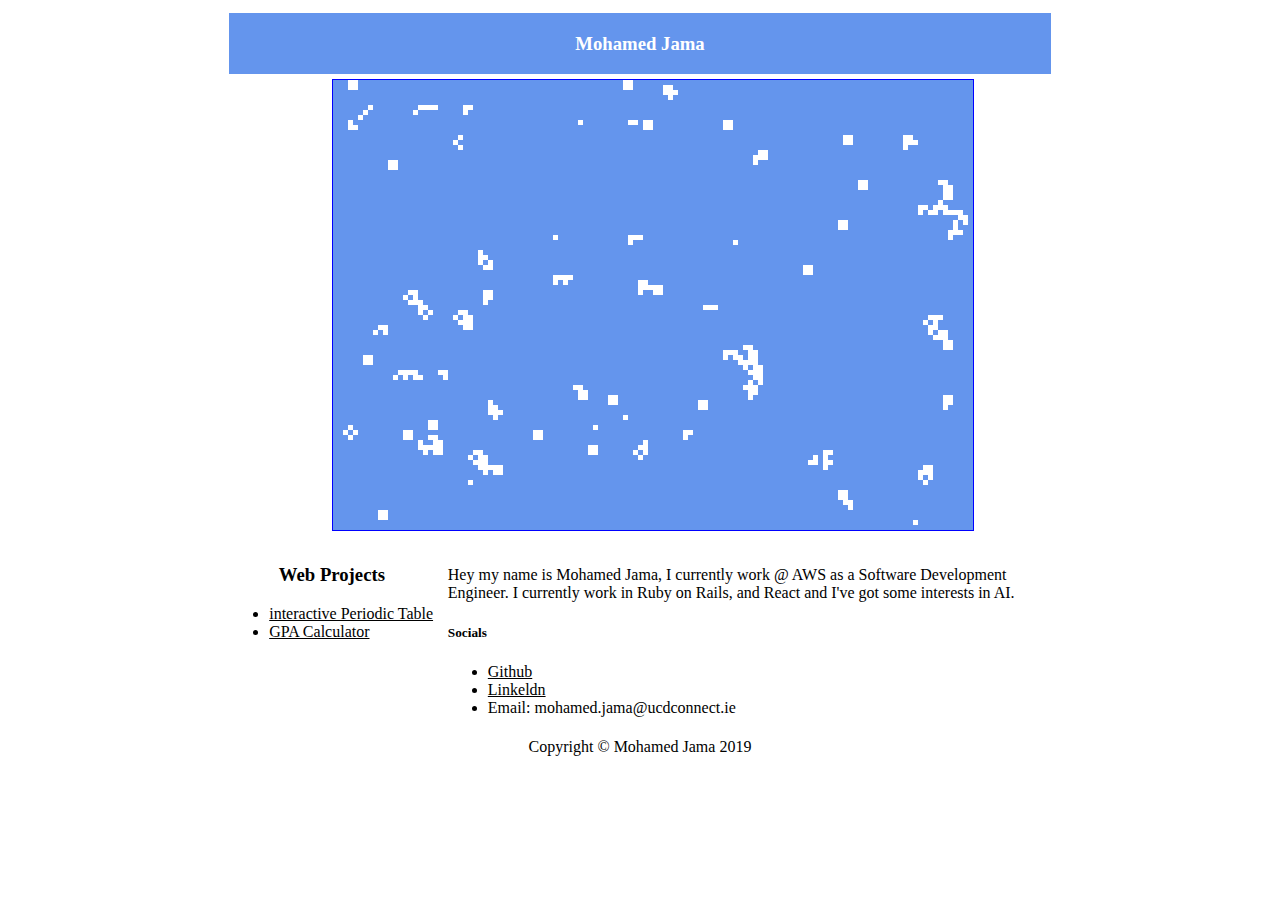
<file: index.html>
<!doctype html>

<html>
	<head><title>Mohamed Jama</title>
		
		<!--link rel="stylesheet" type="text/css" href="styles/About_me.css"-->
		<link rel="stylesheet" type="text/css" href="styles/main_index.css">
		<script src="./apps/conways_game_of_life/index.js"></script>
		<link rel="stylesheet" type="text/css" href="./apps/conways_game_of_life/main.css">
		</head>
	<body onload="conwaysGameOfLife()">
		<div id="mainWrapper">
				<div id="header">
					<h3>Mohamed Jama</h3>
				</div>
			<div id="hero">
    		<canvas id="canvas">Hello World</canvas>
			</div>
			<div id="leftSide" onload="">
				<h3 style="text-align: center;">Web Projects</h3>
				<ul>
					<li><a href='apps/jamastry_site/index.html'>interactive Periodic Table</a></li>
					<li><a href='apps/gpa/index.html'>GPA Calculator</a></li>
				</ul>
			</div>
			<div id="rightSide">

				<div id="aboutBlock">
					<p>Hey my name is Mohamed Jama, I currently work @ AWS as a Software Development Engineer.
						I currently work in Ruby on Rails, and React and I've got some interests in AI.
					</p>
					<h5>Socials</h5>
					<ul>
						<li><a href="https://github.com/Moeh-Jama">Github</a></li>
						<li><a href="https://www.linkedin.com/in/mohamed-jama/">Linkeldn</a></li>
						<li>Email: mohamed.jama@ucdconnect.ie</li>
					</ul>
				</div>

			</div>
			<footer style="text-align: center;">
					Copyright © Mohamed Jama 2019
			</footer>
		</div>
	</body>	
</html>
</file>
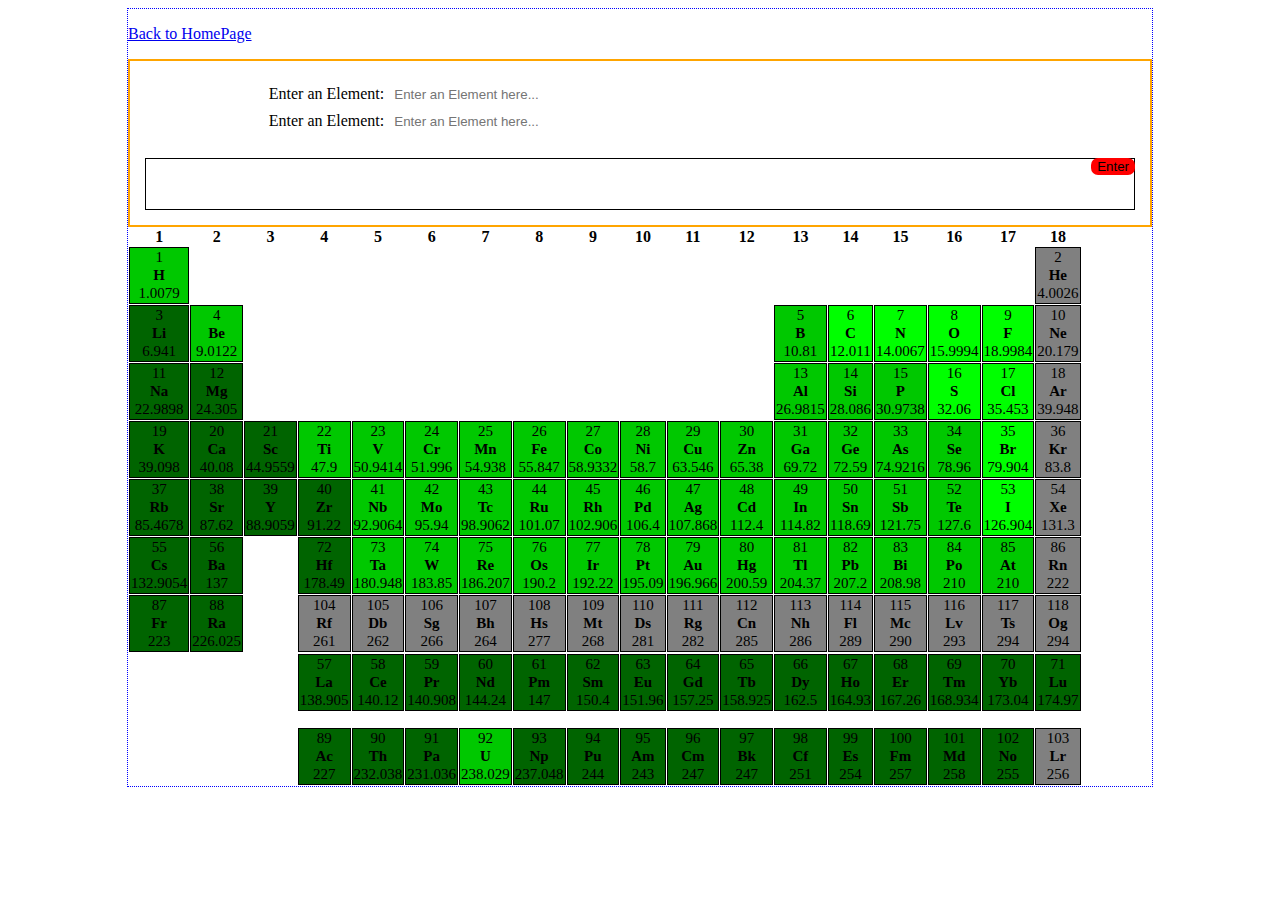
<file: jamastry_site/index.html>
<!doctype html>
<!--	CSS FILES ARE AS FOLLOWS
	jamastry.css in the styles folder.
	perodic.css in the styles folder.
-->
<html>
	<head>
		<title>Jamastry</title>

		<link rel="stylesheet" type="text/css" href="styles/jamastry.css">
		<script type="text/javascript" src="styles/main.js"></script>
		<link rel="stylesheet" type="text/css" href="styles/periodic.css">
	</head>
	<body onload="begin_script()">
		<div id="Main-Content">
			<div id="Header">
				<div id="Header-top">
					<p><a href="../index.html">Back to HomePage</a></p>
				</div>
				<div id="Header-content">

				</div>
			</div>
			<div id="Content">
				<div id="col-a">

				</div>
				<div id="Main-col">
					<div id="info-section">
						<form>
							<!-- Add a Validator to test whether there is an input -->
							<div id="inputs">
							<label>Enter an Element:</label>
								<input type = "text" class="input_detail" id="f_element" placeholder="Enter an Element here...">
								<br>
								<label>Enter an Element:</label>
								<input type = "text" class="input_detail" id="l_element" placeholder="Enter an Element here...">
							</div>
							<br>
							
						</form>
						<button id="submit" onclick="begin_calculation()">Enter</button>
						<!--Here in submition-report user will recieve calculations. -->
						<div id="submition-report"></div>
					</div>
					<div id="periodic-section">
					<script type="text/javascript" src="periodic_javascript.js"></script>
						<div id="periodic_table"></div>
						<div id="return-periodic-query"></div>
					</div>
				</div>
				<div id="col-b">

				</div>
			</div>
		</div>
	</body>
</html>
</file>
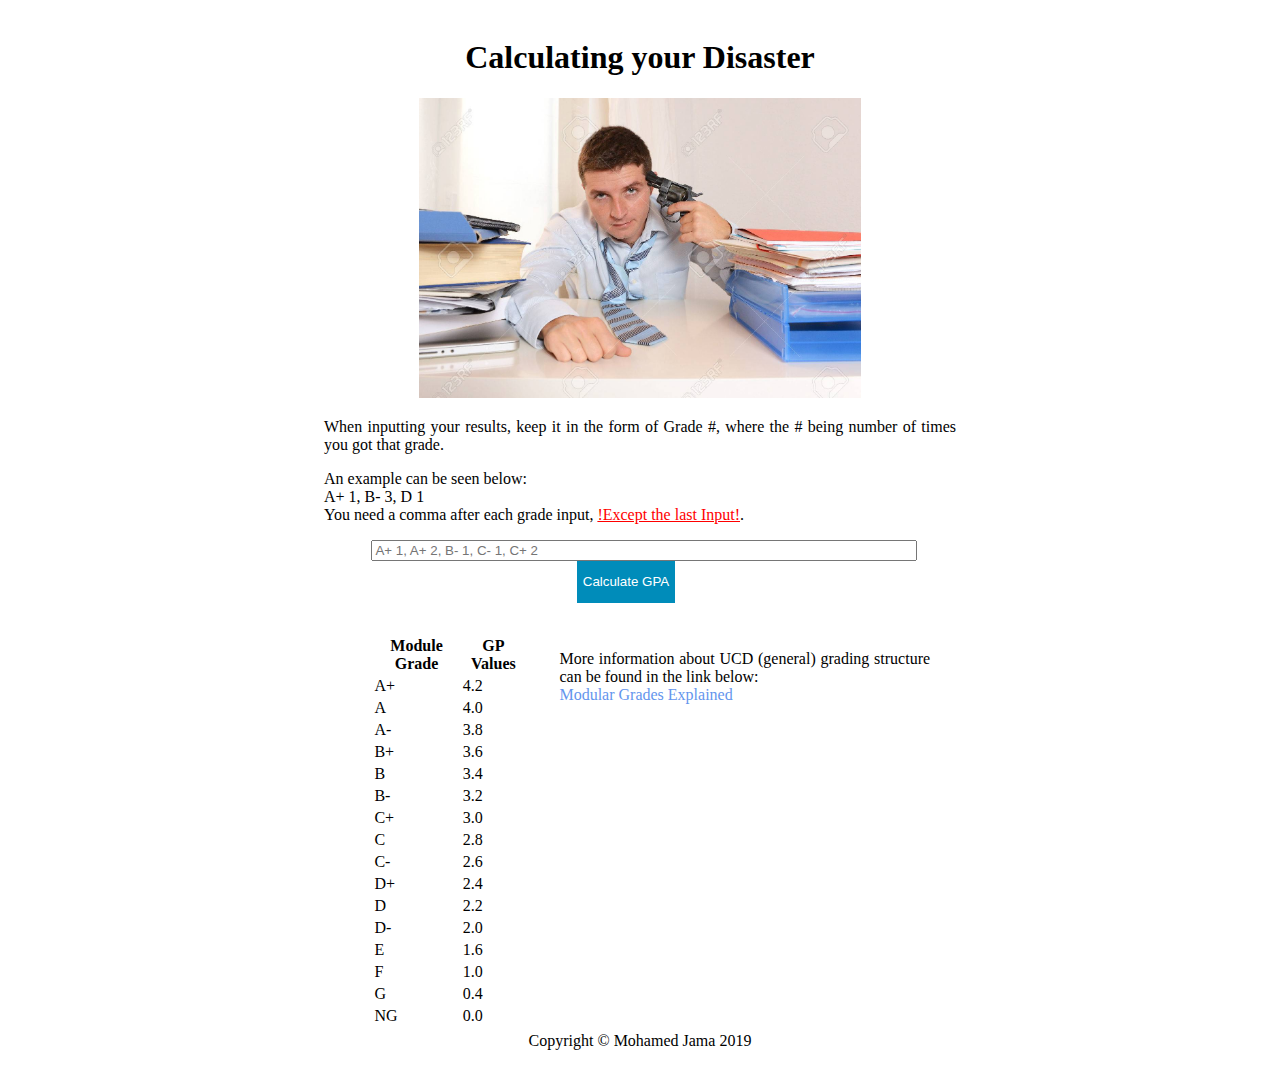
<file: apps/gpa/index.html>
<!DOCTYPE html>
<html>
	<head>
		<title>UCD GPA Calculator</title>
		<meta name="description" content="UCD GPA Calculator. Calculate what your overall GPA will be by the end of Year/Semester."/>
		<link rel="stylesheet" type="text/css" href="main.css">
	</head>
	<body>
		

		<div id="mainWrapper">
			<div id="about">
				<h1>Calculating your Disaster</h1>
				<img src="images/24137855-student-overwhelmed-and-stressed-pointing-gun-to-his-head.jpg" alt="Only way to beat the system" height="300">
				<p>When inputting your results, keep it in the form of Grade #, where
				the # being number of times you got that grade.</p>
				<p>An example can be seen below:<br> A+ 1, B- 3, D 1<br>You need a comma after each grade input, 
					<span style="color:red; text-decoration-line: underline;">!Except the last Input!</span>.</p> 	
			</div>
			<form>
				<input type="text", class='grades' size="100", placeholder="A+ 1, A+ 2, B- 1, C- 1, C+ 2">
				</form>
				<button id="submit" onclick="myFunction()">Calculate GPA</button>
				<div class="Result"></div>

				<div id="helpfulContentBlock">
					<div id="GradeLetterToGPA">
								<table>
									<tr>
										<th>Module Grade</th>
										<th>GP Values</th>
									</tr>
									<tr><td>A+</td><td>4.2</td></tr>
									<tr><td>A</td><td>4.0</td></tr>
									<tr><td>A-</td><td>3.8</td></tr>
									<tr><td>B+</td><td>3.6</td></tr>
									<tr><td>B</td><td>3.4</td></tr>
									<tr><td>B-</td><td>3.2</td></tr>
									<tr><td>C+</td><td>3.0</td></tr>
									<tr><td>C</td><td>2.8</td></tr>
									<tr><td>C-</td><td>2.6</td></tr>
									<tr><td>D+</td><td>2.4</td></tr>
									<tr><td>D</td><td>2.2</td></tr>
									<tr><td>D-</td><td>2.0</td></tr>
									<tr><td>E</td><td>1.6</td></tr>
									<tr><td>F</td><td>1.0</td></tr>
									<tr><td>G</td><td>0.4</td></tr>
									<tr><td>NG</td><td>0.0</td></tr>
								</table>
					</div>
					<div id="moreInformation">
						<p>More information about UCD (general) grading structure can be found in the link below:<br>
						<a href="http://www.ucd.ie/registry/assessment/documents/modular%20grades%20explained%20staff.pdf">Modular Grades Explained</a></p>
						</div>
				</div>

			<foot>
				<p style="text-align: center;">Copyright © Mohamed Jama 2019</p>
			</foot>	
		</div>				
		




		<script>
		function myFunction() {
		  var y = document.getElementsByClassName("grades");
		  var grades = ["A+", "A", "A-", "B+", "B", "B-", "C+", "C", "C-", "D+", "D", "D-", "E", "F", "G", "NG"];
		  var values = ["4.2", "4.0", "3.8", "3.6", "3.4", "3.2", "3.0", "2.8", "2.6", "2.4", "2.2", "2.0", "1.6", "1.0", "0.4", "0.0"];
		  var ending = false;
		  var total = y[0].value.split(",");

		  var calc_weight = 0;
		  var total_grades = 0;
		  var str = y[0].value.replace(/\s/g, '');
		  console.log(str+"\nSize: "+str.length);
		  if(str.length > 1){
			for(var i=0; i<total.length; i++){
		  		var num = total[i][total[i].length
		  		-1];
		  		if(num.charCodeAt(0) == 32 || (num.charCodeAt(0) <48 || num.charCodeAt(0)>57)){
		  			total[i][total[i].length-1] = "1";
		  			num = "1";
		  		}
		  		var str = total[i].replace(/\s/g,'');  
		  		str = str.substring(0, str.length-1).toUpperCase();
		  		var grade_value_index = grades.indexOf(str);
		  		var grade_value = parseFloat(values[grade_value_index]);
		  		
		  		total_grades += parseFloat(num);
		  		calc_weight += (grade_value*5)*parseFloat(num);
		  }
		  

		  var output = calc_weight/(total_grades*5)
		  var message = "Your Grade outlook is: ";
		  document.getElementsByClassName("Result")[0].innerHTML = message+output+" GPA";
		  }
		  else if(str.length == 1){
			  alert("You have inputted a single letter/grade value, please write the Module Grade Followed by how many times it occured                                        if you got A+ once write 'A+ 1' if twice 'A+ 2', and so on...");
		  }
		  else{
			  alert("You have not entered anything");
		  }
		  
		}
		</script>

	</body>
</html>
</file>
<file: styles/main_index.css>
#mainWrapper{
   color:black;
   /* text-align: center; */
   padding: 5px;
   /* border: 1px dashed goldenrod; */
   height: 600px;
}
#mainWrapper, a{
    color:black;
    width: 65%;
    margin: auto;
}
#header{
    text-align: center;

    color: white;
    border: 1px dashed transparent;
    background-color: cornflowerblue;
}

#hero {
    width: 75%;
    margin: auto;
    padding: 5px;
}

#description{
    font-size: 15pt;
}

#leftSide{
    margin-top: 5px;
    float:left;
    width: 25%;
    /* border: 1px dashed blue; */
    /* justify-content: space-between; */
}

#rightSide{
    margin-top: 5px;
    margin-left: 26%;
    /* border: 1px  dashed crimson; */
    padding: 5px;
}


#aboutBlock{
    margin-top: 5px;
    /* border: 1px dashed sienna; */
}
</file>
<file: apps/conways_game_of_life/main.css>
#canvas {
  background-color: cornflowerblue;
}
</file>
<file: jamastry_site/styles/jamastry.css>
#Main-Content{
	width: 100%;
	max-width: 1024px;
	min-width: 800px;
	border: 1px dotted blue;
	margin: 0 auto;
}




/* Form Design */

#info-section{
	background-color: #fff;
	padding: 15px;
	border: 2px solid orange;
	position: relative;
}

#inputs{
	margin: 0 auto;
	padding: 5px;
	width: 75%;
}
.input_detail{
	padding: 5px;
	margin: 0 auto;
	transition: 2s;
	border: 1px solid transparent;
}
.input_detail:hover{
	transition: 2s;
	border: 1px solid blue;
}
#submit{
	border-radius: 7px;
	border: 0 solid black;
	background-color: red;
	float: right;
}
/* Form result */
#submition-report{
	padding: 25px;
	border: 1px solid black;
}
#result_table{
	margin: 0 auto;
}
</file>
<file: jamastry_site/styles/periodic.css>
body{

}
#Table{
	border: none;
}
#periodic_elements{
	width: 49%;;
	padding: 5px;
	position: relative;
	clear: both;
}
.Box{
	border: 1px solid black;
	text-align: center;
	font-size: 15px;
	transition: 2s;
}
.Box:Hover{
	transition: 2s;
	/*filter: blur(1px);*/
	transform: rotate(20deg);
	cursor:pointer;
}
.Box p, h4{
	margin: 1px;
}
#return-periodic-query{
	margin: 0 auto;
}
.batter{
	width: 98%;
	margin: 3px;
	padding: 4px;
	background-color: #fff;
	border: 2px solid orange;
	text-align: left;
	display: inline-block;
}
.title_sect{
	
	border: 1px dotted red;
	width: 49%;
	float: left;
	transition: 2s;
}
.title_sect:hover{
	transition: 1s;
}
.description{
	width: 49%;
	float: right;
	background-color: lightgreen;
}
</file>
<file: apps/gpa/main.css>
#mainWrapper{
    margin: auto;
    width: 50%;
    padding: 10px;
}

#about{
    text-align: center;
}
p{
    text-align: justify;
}

.grades{
    width: 85%;
    margin-left:7.5%;
}

#submit{
    margin: auto;
    text-align: center;
    margin-left: 40%;
    
    border: none;
    color: white;
    height: 42px;
    background-color: #008CBA;
}
#submit:hover{
    background-color: cornflowerblue;
    cursor: pointer;
}
#helpfulContentBlock{
    width: 85%;
    margin: auto;
    padding: 5%;
    height: 350px;
}

#GradeLetterToGPA{
    width: 29%;
    float: left;
}

#moreInformation{
    width: 69%;
    margin-left: 35%;   /* should be 29% for exact halving */
}

a{
    text-decoration-line:none;
    color: cornflowerblue;  
}
</file>
